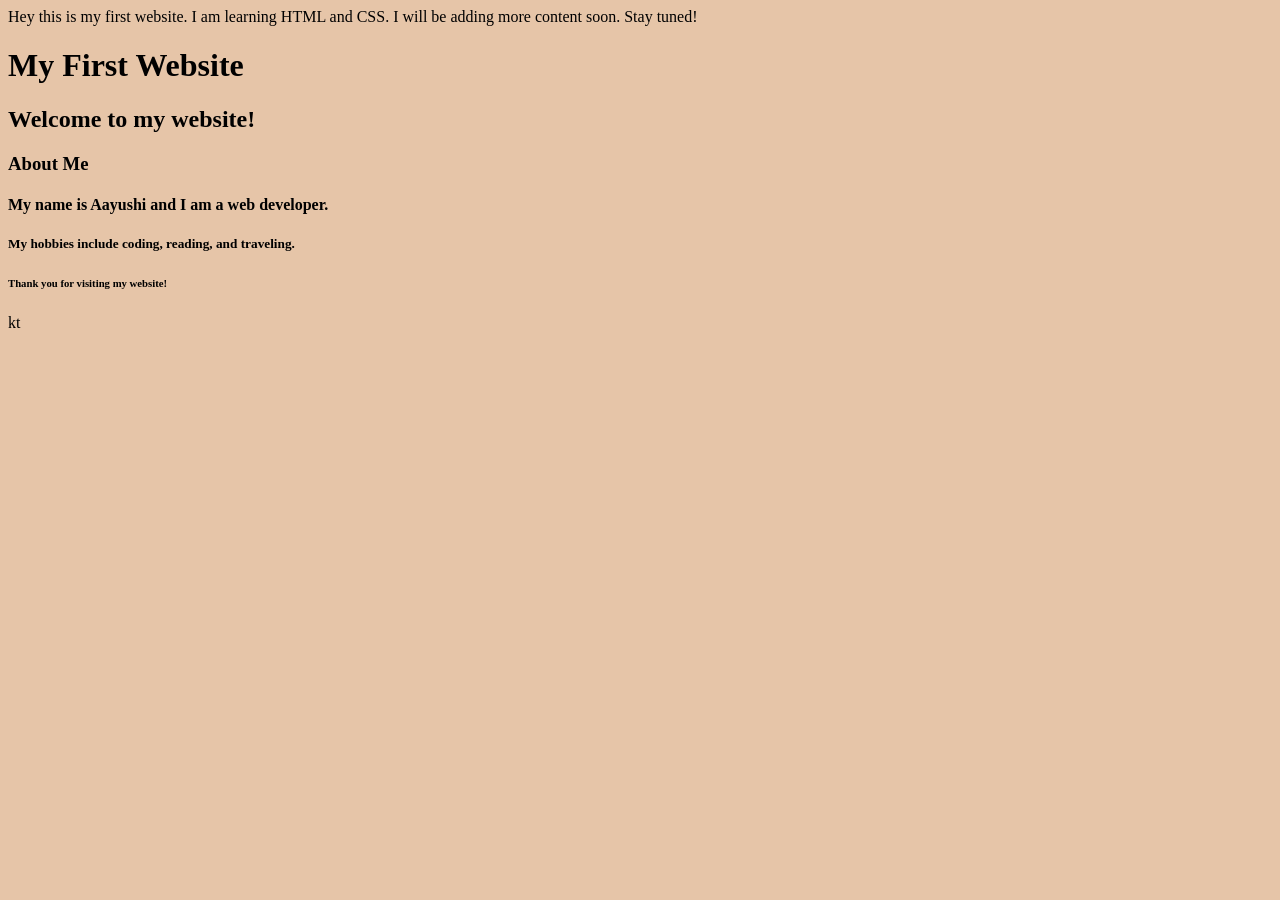
<file: index.html>
<!DOCTYPE html>
<html lang="en">
<head>
    <meta charset="UTF-8">
    <meta name="viewport" content="width=device-width, initial-scale=1.0">
    <title>Pehli website mittar</title>
    <link rel="stylesheet" href="style.css">
</head>
<body>
    Hey this is my first website. I am learning HTML and CSS. I will be adding more content soon. Stay tuned!
<script src="script.js"></script>
<h1>My First Website</h1>
<h2>Welcome to my website!</h2>
<h3>About Me</h3>
<h4>My name is Aayushi and I am a web developer.</h4>
<h5>My hobbies include coding, reading, and traveling.</h5>
<h6>Thank you for visiting my website!</h6>
</body>
</html>kt
</file>
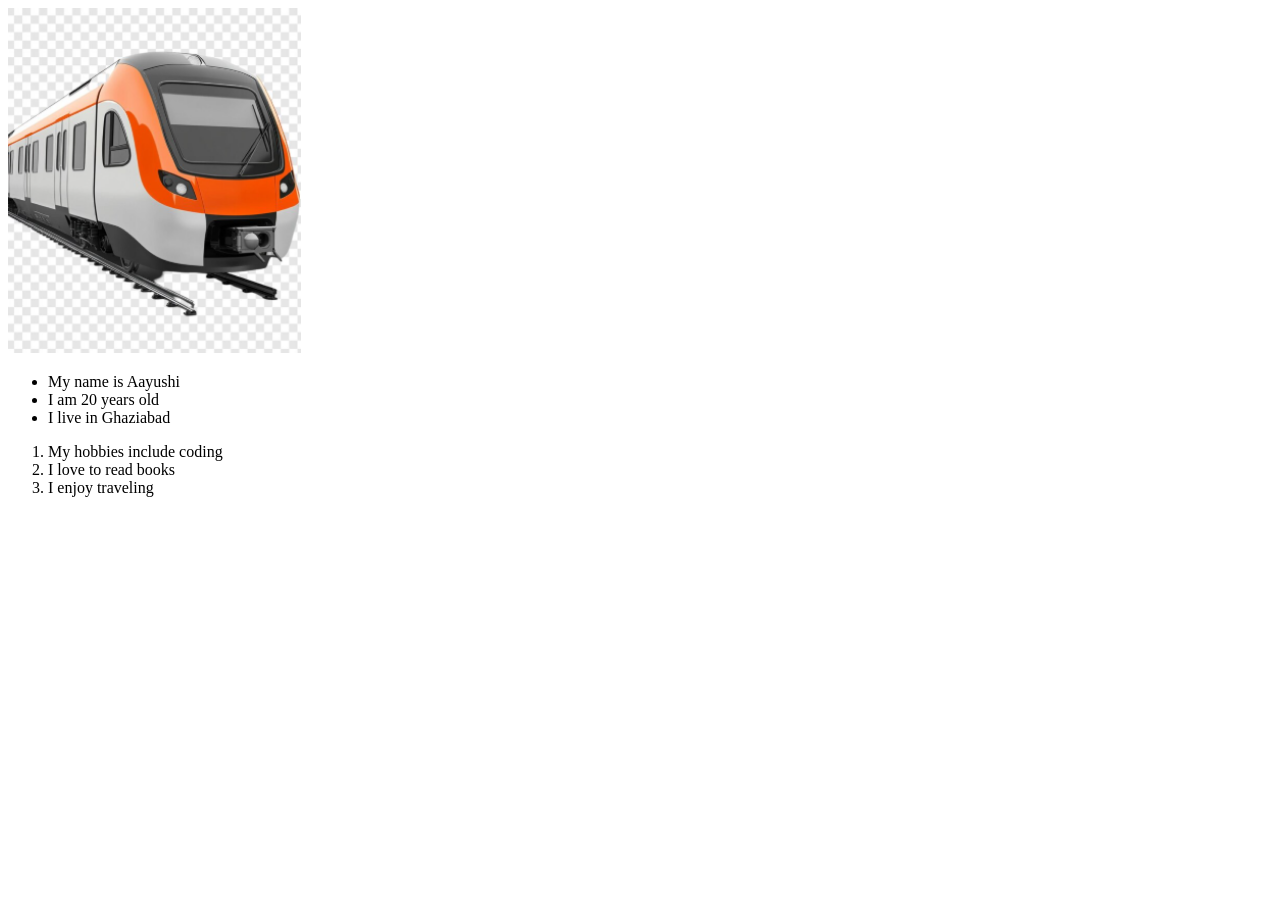
<file: List in HTML/index.html>
<!DOCTYPE html>
<html lang="en">
<head>
    <meta charset="UTF-8">
    <meta name="viewport" content="width=device-width, initial-scale=1.0">
    <title>images</title>
    <link rel="stylesheet" href="style.css">
    <head>
        <body>
            <img height ="345" src="image.png" alt="My Image">
            <table>
                <tr>
                    
                 
                    <ul>
                        <li>My name is Aayushi</li>
                        <li>I am 20 years old</li>
                        <li>I live in Ghaziabad</li>
                        </ul>
                        <ol>
                            <li>My hobbies include coding</li>
                            <li>I love to read books</li>
                            <li>I enjoy traveling</li>
                        
            </table>
        </body>
    </head>
</file>
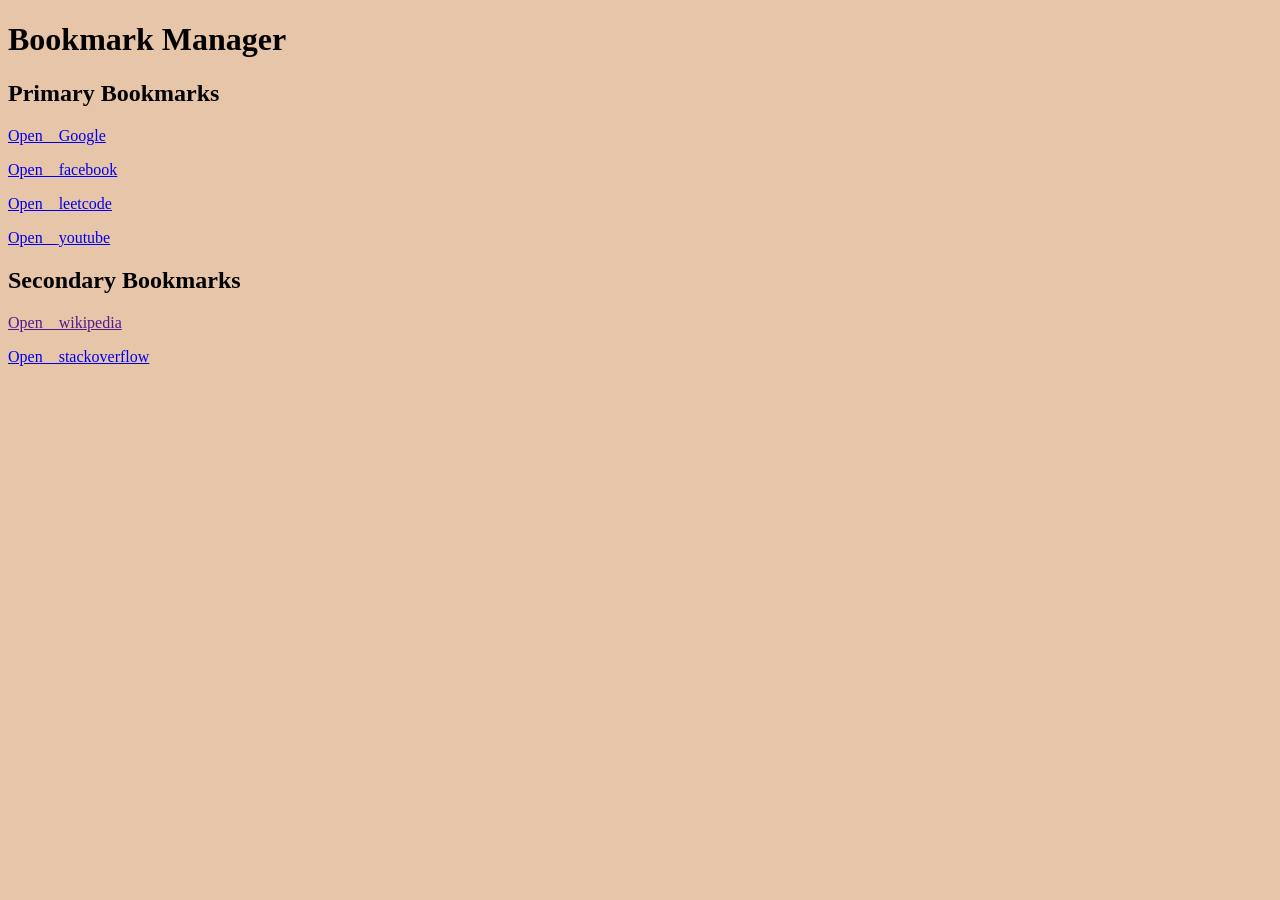
<file: bookmarkmanager.html>
<!DOCTYPE html>
<html lang="en">
<head>
    <meta charset="UTF-8">
    <meta name="viewport" content="width=device-width, initial-scale=1.0">
    <title>Bookmark Manager</title>
    <link rel="stylesheet" href="style.css">
</head>
<body>
<h1>Bookmark Manager</h1>
<h2>Primary Bookmarks</h2>
<p>
<a href="https://www.google.com">Open__Google</a>
</p>
<p>
<a href="https://www.facebook.com">Open__facebook</a>
</p>
<p>
<a href="https://www.leetcode.com">Open__leetcode</a>
</p>
<p>
<a href="https://www.youtube.com">Open__youtube</a>
</p>
<h2>Secondary Bookmarks</h2>
<p>
    <a href=""https://www.wikipedia.org">Open__wikipedia</a>
</p>
<p>
    <a href="https://stackoverflow.com">Open__stackoverflow</a>
</p>
</body>
</html>
</file>
<file: style.css>
body{
    background-color: rgb(230, 197, 168);
}
</file>
<file: List in HTML/style.css>
td{
     border:2px solid black;
}
</file>
